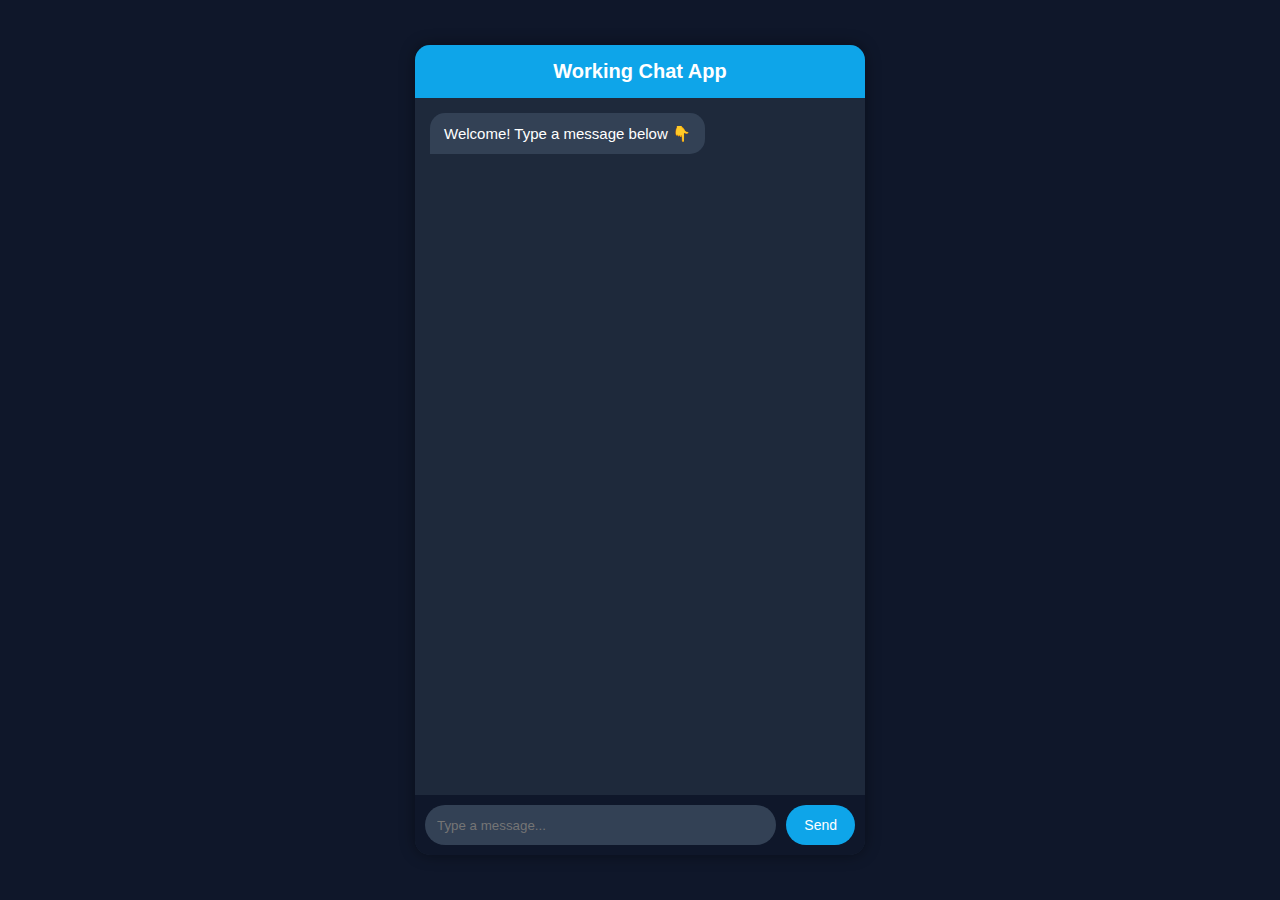
<file: chat/chat.html>
<!DOCTYPE html>
<html lang="en">
<head>
    <meta charset="UTF-8">
    <meta name="viewport" content="width=device-width, initial-scale=1.0">
    <title>Working Chat App</title>

    <style>
        body{
            margin: 0;
            background: #0f172a;
            font-family: Arial;
            display: flex;
            justify-content: center;
            align-items: center;
            height: 100vh;
        }

        .chat-container{
            width: 100%;
            max-width: 450px;
            height: 90vh;
            background: #1e293b;
            border-radius: 15px;
            display: flex;
            flex-direction: column;
            overflow: hidden;
            box-shadow: 0 0 15px rgba(0,0,0,0.4);
        }

        .chat-header{
            background: #0ea5e9;
            padding: 15px;
            color: white;
            text-align: center;
            font-size: 20px;
            font-weight: bold;
        }

        .chat-box{
            flex: 1;
            padding: 15px;
            overflow-y: auto;
            display: flex;
            flex-direction: column;
            gap: 10px;
        }

        .message{
            max-width: 70%;
            padding: 10px 14px;
            border-radius: 15px;
            font-size: 15px;
            line-height: 1.4;
        }

        .sent{
            margin-left: auto;
            background: #4ade80;
            color: #062e0a;
            border-bottom-right-radius: 0;
        }

        .received{
            margin-right: auto;
            background: #334155;
            color: #fff;
            border-bottom-left-radius: 0;
        }

        .chat-input-box{
            display: flex;
            padding: 10px;
            background: #0f172a;
        }

        input{
            flex: 1;
            padding: 12px;
            border: none;
            border-radius: 20px;
            outline: none;
            background: #334155;
            color: white;
        }

        button{
            margin-left: 10px;
            padding: 12px 18px;
            border: none;
            background: #0ea5e9;
            color: white;
            border-radius: 20px;
            cursor: pointer;
            font-size: 14px;
        }
        button:hover{
            opacity: 0.8;
        }
    </style>
</head>

<body>

    <div class="chat-container">

        <div class="chat-header">
            Working Chat App
        </div>

        <div class="chat-box" id="chatBox">
            <div class="message received">Welcome! Type a message below 👇</div>
        </div>

        <div class="chat-input-box">
            <input type="text" id="messageInput" placeholder="Type a message...">
            <button onclick="sendMessage()">Send</button>
        </div>

    </div>

    <script>
        const chatBox = document.getElementById("chatBox");
        const messageInput = document.getElementById("messageInput");

        function sendMessage() {
            const text = messageInput.value.trim();
            if (text === "") return;

            // Create user (sent) message
            const msg = document.createElement("div");
            msg.className = "message sent";
            msg.textContent = text;
            chatBox.appendChild(msg);

            messageInput.value = "";
            chatBox.scrollTop = chatBox.scrollHeight;

            // Auto bot reply
            setTimeout(() => {
                const bot = document.createElement("div");
                bot.className = "message received";
                bot.textContent = "You said: " + text;
                chatBox.appendChild(bot);
                chatBox.scrollTop = chatBox.scrollHeight;
            }, 600);
        }

        // Send message on Enter key
        messageInput.addEventListener("keypress", function(e) {
            if (e.key === "Enter") {
                sendMessage();
            }
        });
    </script>

</body>
</html>
</file>
